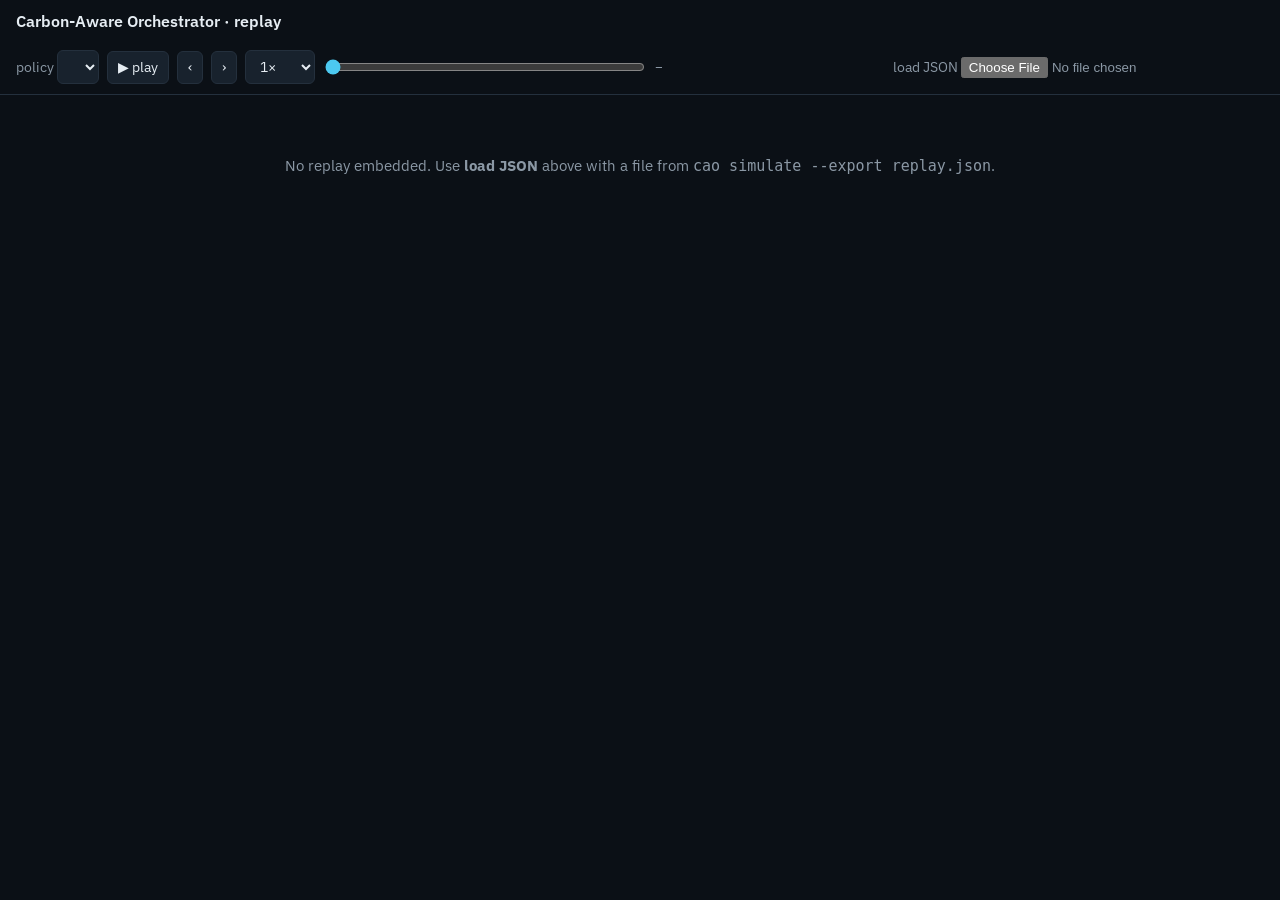
<file: cao/replay/template.html>
<!DOCTYPE html>
<html lang="en">
<head>
<meta charset="utf-8">
<meta name="viewport" content="width=device-width, initial-scale=1">
<title>Carbon Payback Replay</title>
<link rel="preconnect" href="https://fonts.gstatic.com" crossorigin>
<link rel="stylesheet" href="https://fonts.googleapis.com/css2?family=IBM+Plex+Sans:wght@400;600&family=IBM+Plex+Mono:wght@400;600&display=swap">
<style>
:root{--bg:#0b1016;--panel:#121a23;--panel2:#18222d;--line:#24303d;--text:#e6edf3;--muted:#8b98a5;--accent:#4cc9f0;
--ml:#f4a261;--batch:#a78bfa;--web:#34d399;--move:#4cc9f0;--wait:#f1c40f;--refuse:#ef476f;--hold:#8b98a5;
--sans:"IBM Plex Sans",system-ui,-apple-system,"Segoe UI",Roboto,sans-serif;--mono:"IBM Plex Mono",ui-monospace,SFMono-Regular,Menlo,Consolas,monospace;
color-scheme:dark}
*{box-sizing:border-box}
html,body{margin:0;background:var(--bg);color:var(--text);font:14px/1.4 var(--sans)}
header{display:flex;gap:18px;align-items:center;padding:10px 16px;border-bottom:1px solid var(--line);flex-wrap:wrap;position:sticky;top:env(safe-area-inset-top,0px);background:var(--bg);z-index:5}
header h1{font-size:16px;margin:0;font-weight:600;white-space:nowrap}
.controls{display:flex;gap:8px;align-items:center;flex-wrap:wrap}
button,select{background:var(--panel2);color:var(--text);border:1px solid var(--line);border-radius:6px;padding:6px 10px;font:inherit;cursor:pointer}
button:hover,select:hover{border-color:var(--accent)}
button:focus-visible,select:focus-visible,input:focus-visible{outline:2px solid var(--accent);outline-offset:2px}
@media (prefers-reduced-motion:reduce){.job,.badge{transition:none}}
input[type=range]{width:min(320px,40vw);accent-color:var(--accent)}
.time{font-family:var(--mono);font-size:13px;color:var(--muted);min-width:230px}
.muted{color:var(--muted)}
main{display:grid;grid-template-columns:minmax(0,1.7fr) minmax(320px,1fr);gap:12px;padding:12px 16px}
.bottom{display:grid;grid-template-columns:minmax(0,1.7fr) minmax(320px,1fr);gap:12px;padding:0 16px 16px}
.panel{background:var(--panel);border:1px solid var(--line);border-radius:10px;padding:10px 12px;min-width:0}
.panel h2{font-size:12px;text-transform:uppercase;letter-spacing:.08em;color:var(--muted);margin:0 0 8px;font-weight:600}
#stage{width:100%;height:auto;display:block;aspect-ratio:1000/540}
.kpis{display:grid;grid-template-columns:repeat(3,1fr);gap:8px;margin-bottom:12px}
.kpi{background:var(--panel2);border-radius:8px;padding:8px 10px}
.kpi .v{font-family:var(--mono);font-size:18px;font-weight:600;overflow:hidden;text-overflow:ellipsis;white-space:nowrap}
.kpi .l{font-size:11px;color:var(--muted)}
#race{width:100%;height:230px;display:block}
.legend{display:flex;flex-wrap:wrap;gap:4px 14px;font-size:12px;color:var(--muted);margin-top:6px}
.legend span i{display:inline-block;width:10px;height:10px;border-radius:2px;margin-right:5px;vertical-align:-1px}
.legend span.sel{color:var(--text);font-weight:600}
#events{list-style:none;margin:0;padding:0;max-height:300px;overflow:auto;font-size:12.5px;font-family:var(--mono)}
#events li{padding:4px 6px;border-bottom:1px solid var(--line);display:grid;grid-template-columns:44px 64px 90px 130px 1fr;gap:8px;align-items:baseline}
#events li .d{color:var(--muted);font-size:12px}
.a-MOVE{color:var(--move);font-weight:600}.a-WAIT{color:var(--wait);font-weight:600}.a-REFUSE{color:var(--refuse);font-weight:600}.a-HOLD{color:var(--hold)}
.scroll{overflow-x:auto}
table.pb{border-collapse:collapse;font-size:12px;width:100%;font-family:var(--mono)}
table.pb th,table.pb td{padding:4px 6px;text-align:center;border:1px solid var(--line)}
table.pb th{color:var(--muted);font-weight:600}
table.pb td.M{background:rgba(52,211,153,.22)}table.pb td.R{background:rgba(239,71,111,.28)}
.tip{position:fixed;pointer-events:none;background:rgba(5,8,12,.94);border:1px solid var(--line);padding:8px 10px;border-radius:8px;font-size:12px;max-width:340px;display:none;z-index:9;line-height:1.45}
.drop{padding:60px 20px;text-align:center;color:var(--muted);font-size:15px}
.job{transition:transform .45s cubic-bezier(.2,.8,.2,1)}
.job text{pointer-events:none;user-select:none}
.badge{transition:opacity .3s}
@media (max-width:980px){main,.bottom{grid-template-columns:1fr}#events li{grid-template-columns:40px 60px 1fr}#events li .to,#events li .d{grid-column:span 3}}
</style>
</head>
<body>
<header>
  <h1>Carbon-Aware Orchestrator · replay</h1>
  <div class="controls">
    <label class="muted">policy <select id="policy"></select></label>
    <button id="play" title="space">▶ play</button>
    <button id="prev" title="←">‹</button><button id="next" title="→">›</button>
    <select id="speed" title="speed"><option value="700">0.5×</option><option value="350" selected>1×</option><option value="170">2×</option><option value="80">4×</option></select>
    <input id="slider" type="range" min="0" max="0" value="0">
    <span class="time" id="time">–</span>
    <label class="muted">load JSON <input id="file" type="file" accept=".json" style="width:200px"></label>
  </div>
</header>
<div id="app" hidden>
<main>
  <section class="panel">
    <h2 id="stagetitle">Regions · job placement · column colour = grid carbon intensity now</h2>
    <svg id="stage" viewBox="0 0 1000 540" xmlns="http://www.w3.org/2000/svg"></svg>
    <div class="legend" id="glyphs"></div>
  </section>
  <aside class="panel">
    <h2>Selected policy · so far</h2>
    <div class="kpis" id="kpis"></div>
    <h2>Cumulative carbon · all policies</h2>
    <canvas id="race"></canvas>
    <div class="legend" id="legend"></div>
  </aside>
</main>
<div class="bottom">
  <section class="panel"><h2>Decisions · MOVE / WAIT / REFUSE (newest first)</h2><ul id="events"></ul></section>
  <section class="panel"><h2 id="pbtitle">Carbon payback boundary</h2><div id="payback"></div></section>
</div>
</div>
<div id="drop" class="drop">No replay embedded. Use <b>load JSON</b> above with a file from <code>cao simulate --export replay.json</code>.<div id="err" class="a-REFUSE"></div></div>
<div class="tip" id="tip"></div>
<script>
const DATA = /*__REPLAY_DATA__*/null;
(function(){
const $ = id => document.getElementById(id);
const NS = 'http://www.w3.org/2000/svg';
const KINDHEX = {'ml-training':'#f4a261','batch-processing':'#a78bfa','web-service':'#34d399'};
const POLCOL = ['#4cc9f0','#f4a261','#a78bfa','#34d399','#f1c40f','#ef476f','#f8f9fa','#ff9f1c','#06d6a0','#c77dff'];
const ACTCOL = {M:'#4cc9f0',W:'#f1c40f',R:'#ef476f'};
let D=null, P=0, t=0, playing=false, timer=null, ciMin=1, ciMax=1000, jobEls=[], colEls=[], totals=[];

function el(n, a){ const e=document.createElementNS(NS,n); for(const k in a) e.setAttribute(k,a[k]); return e; }
function fmt(x,d=0){ return (x==null||!isFinite(x))?'–':Number(x).toLocaleString(undefined,{maximumFractionDigits:d,minimumFractionDigits:d}); }
function shortId(id){ return id.replace(/^ml-/,'M').replace(/^batch-/,'B').replace(/^web-/,'W'); }
function ciColor(v){
  const n=(Math.sqrt(v)-Math.sqrt(ciMin))/Math.max(1e-9,Math.sqrt(ciMax)-Math.sqrt(ciMin));
  const h=120*(1-Math.min(1,Math.max(0,n)));
  return `hsl(${h.toFixed(0)},62%,40%)`;
}

function load(d){
  D=d; t=0;
  const i=D.policies.findIndex(p=>/milp/.test(p.name)&&!/^oracle/.test(p.name));
  P=i>=0?i:D.policies.length-1;
  $('drop').hidden=true; $('app').hidden=false; $('err').textContent='';
  build(); render();
}

function build(){
  const sel=$('policy'); sel.innerHTML='';
  D.policies.forEach((p,i)=>{ const o=document.createElement('option'); o.value=i; o.textContent=p.name; sel.appendChild(o); });
  sel.value=P;
  $('slider').max=D.meta.hours-1; $('slider').value=0;
  let mn=Infinity,mx=-Infinity;
  for(const r of D.meta.regions) for(const v of D.ci[r]){ if(v<mn)mn=v; if(v>mx)mx=v; }
  ciMin=mn; ciMax=mx;
  totals=D.policies.map(p=>p.cum.map(c=>c.total_g));
  buildStage(); buildGlyphs(); buildPayback();
}

function buildStage(){
  const svg=$('stage'); svg.innerHTML='';
  const defs=el('defs',{});
  const m=el('marker',{id:'arrow',viewBox:'0 0 10 10',refX:'9',refY:'5',markerWidth:'7',markerHeight:'7',orient:'auto-start-reverse'});
  m.appendChild(el('path',{d:'M0,0 L10,5 L0,10 z',fill:'#4cc9f0'})); defs.appendChild(m); svg.appendChild(defs);
  const R=D.meta.regions.length, cw=1000/R; colEls=[];
  const gCols=el('g',{}); svg.appendChild(gCols);
  D.meta.regions.forEach((r,i)=>{
    const rect=el('rect',{x:i*cw+3,y:0,width:cw-6,height:540,rx:12,fill:'#333',opacity:0.55});
    const name=el('text',{x:i*cw+cw/2,y:26,'text-anchor':'middle',fill:'#fff','font-size':17,'font-weight':600}); name.textContent=r;
    const ci=el('text',{x:i*cw+cw/2,y:46,'text-anchor':'middle',fill:'#fff','font-size':13,opacity:0.9});
    gCols.appendChild(rect); gCols.appendChild(name); gCols.appendChild(ci); colEls.push({rect,ci});
  });
  const gArrows=el('g',{id:'arrows'}); svg.appendChild(gArrows);
  const gJobs=el('g',{}); svg.appendChild(gJobs); jobEls=[];
  D.jobs.forEach((j,k)=>{
    const g=el('g',{class:'job'});
    const rad=Math.min(24,7+6*Math.sqrt(j.state_gb));
    const badge=el('circle',{class:'badge',r:rad+8,fill:'none','stroke-width':3,opacity:0});
    const body=el('circle',{r:rad,fill:KINDHEX[j.kind]||'#ccc',stroke:'#0b1016','stroke-width':2});
    const ring=el('circle',{r:rad+4,fill:'none',stroke:'#fff','stroke-width':2.5,opacity:0.9,transform:'rotate(-90)'});
    const lbl=el('text',{y:rad+16,'text-anchor':'middle',fill:'#e6edf3','font-size':11}); lbl.textContent=shortId(j.job_id);
    g.appendChild(badge); g.appendChild(body); g.appendChild(ring); g.appendChild(lbl);
    g.addEventListener('mousemove',e=>tip(e,k)); g.addEventListener('mouseleave',()=>{ $('tip').style.display='none'; });
    gJobs.appendChild(g); jobEls.push({g,body,ring,badge,rad});
  });
}

function buildGlyphs(){
  $('glyphs').innerHTML=
    `<span><i style="background:${KINDHEX['ml-training']}"></i>ML training</span>`+
    `<span><i style="background:${KINDHEX['batch-processing']}"></i>batch</span>`+
    `<span><i style="background:${KINDHEX['web-service']}"></i>web service (SLA)</span>`+
    `<span class="muted">size ∝ √state GB · white ring = progress · dashed = waiting</span>`+
    `<span><i style="background:${ACTCOL.M}"></i>MOVE</span><span><i style="background:${ACTCOL.W}"></i>WAIT</span><span><i style="background:${ACTCOL.R}"></i>REFUSE</span>`;
}

function buildPayback(){
  const pb=D.payback; const box=$('payback');
  if(!pb){ box.innerHTML='<div class="muted">no cost model in export</div>'; return; }
  $('pbtitle').textContent=`Carbon payback boundary · ${pb.power_kw} kW job · ${pb.src} ${fmt(pb.ci_src)} → ${pb.dst} ${fmt(pb.ci_dst)} g/kWh · ${D.meta.cost_model||''}`;
  let h='<table class="pb"><tr><th>state GB \\ remaining h</th>'+pb.remaining_h.map(r=>`<th>${r}</th>`).join('')+'<th>payback h</th><th>migration g</th></tr>';
  pb.sizes_gb.forEach((s,i)=>{
    const p=pb.payback_h[i];
    h+=`<tr><th>${s}</th>`+pb.remaining_h.map(r=>{ const ok=p!=null&&r>p; return `<td class="${ok?'M':'R'}" title="payback ${p==null?'∞':p+' h'}">${ok?'MOVE':'REFUSE'}</td>`; }).join('')+`<td>${p==null?'∞':fmt(p,2)}</td><td>${fmt(pb.migration_g[i],1)}</td></tr>`;
  });
  box.innerHTML='<div class="scroll">'+h+'</table></div><div class="muted" style="margin-top:6px;font-size:12px">MOVE ⇔ remaining runtime &gt; payback period = migration carbon / (rate<sub>src</sub> − rate<sub>dst</sub>)</div>';
}

function render(){
  const pol=D.policies[P], R=D.meta.regions.length, cw=1000/R;
  $('slider').value=t;
  $('time').textContent=`hour ${t} / ${D.meta.hours-1}`+(D.timestamps?`  ·  ${D.timestamps[t]}`:'');
  D.meta.regions.forEach((r,i)=>{ const v=D.ci[r][t]; colEls[i].rect.setAttribute('fill',ciColor(v)); colEls[i].ci.textContent=`${fmt(v)} gCO₂/kWh`; });
  const occ=D.meta.regions.map(()=>[]);
  D.jobs.forEach((j,k)=>{ const s=pol.status[t][k]; const ri=pol.region[t][k]; if((s===1||s===2||s===3)&&ri>=0) occ[ri].push(k); });
  const arrows=$('arrows'); arrows.innerHTML='';
  const pos={};
  occ.forEach((list,i)=>{
    const ncol=Math.max(1,Math.floor((cw-30)/62)); const cellW=(cw-30)/ncol;
    const rows=Math.max(1,Math.ceil(list.length/ncol)); const rowH=Math.min(66,460/rows);
    list.forEach((k,q)=>{ pos[k]={x:i*cw+15+cellW*(q%ncol)+cellW/2, y:84+rowH*Math.floor(q/ncol)+rowH/2}; });
  });
  D.jobs.forEach((j,k)=>{
    const E=jobEls[k], s=pol.status[t][k], a=pol.action[t][k];
    if(!(s===1||s===2||s===3)||!pos[k]){ E.g.style.display='none'; return; }
    E.g.style.display='';
    const p=pos[k]; E.g.style.transform=`translate(${p.x}px,${p.y}px)`;
    E.body.setAttribute('fill-opacity', s===2?0.95:(s===1?0.18:0.4));
    E.body.setAttribute('stroke-dasharray', s===2?'':'4 3');
    E.body.setAttribute('stroke', s===2?'#0b1016':(KINDHEX[j.kind]||'#ccc'));
    const C=2*Math.PI*(E.rad+4); const frac=(pol.progress&&pol.progress[t])?pol.progress[t][k]:0;
    E.ring.setAttribute('stroke-dasharray',`${(frac*C).toFixed(1)} ${C.toFixed(1)}`);
    const show=(a==='M'||a==='R'||a==='W');
    E.badge.setAttribute('opacity',show?1:0); if(show) E.badge.setAttribute('stroke',ACTCOL[a]);
    if(a==='M'&&t>0){
      const pr=pol.region[t-1][k];
      if(pr>=0&&pr!==pol.region[t][k]){ const x0=pr*cw+cw/2;
        arrows.appendChild(el('line',{x1:x0,y1:p.y,x2:p.x+(p.x>x0?-E.rad-10:E.rad+10),y2:p.y,stroke:'#4cc9f0','stroke-width':2.5,'stroke-dasharray':'7 4',opacity:0.85,'marker-end':'url(#arrow)'})); }
    }
  });
  renderKpis(pol); renderRace(); renderEvents(pol);
}

function renderKpis(pol){
  const c=pol.cum[t]; let mv=0,wt=0,rf=0;
  for(let s=0;s<=t;s++) for(const a of pol.action[s]){ if(a==='M')mv++; else if(a==='W')wt++; else if(a==='R')rf++; }
  const done=pol.status[t].filter(s=>s===4).length;
  const k=[['total gCO₂e',fmt(c.total_g)],['execution g',fmt(c.exec_g)],['migration g',fmt(c.migration_g,1)],
           ['migrations',c.migrations],['refused moves',rf],['wait slots',wt],
           ['jobs done',`${done} / ${D.jobs.length}`],['deadline misses (final)',pol.summary.deadline_violations],['forecast',pol.forecast]];
  $('kpis').innerHTML=k.map(([l,v])=>`<div class="kpi"><div class="v" title="${v}">${v}</div><div class="l">${l}</div></div>`).join('');
}

function renderRace(){
  const cv=$('race'); const dpr=window.devicePixelRatio||1; const W=cv.clientWidth||600, H=cv.clientHeight||230;
  if(cv.width!==Math.round(W*dpr)||cv.height!==Math.round(H*dpr)){ cv.width=Math.round(W*dpr); cv.height=Math.round(H*dpr); }
  const ctx=cv.getContext('2d'); ctx.setTransform(dpr,0,0,dpr,0,0); ctx.clearRect(0,0,W,H);
  const T=D.meta.hours, mx=Math.max(1,...totals.map(a=>a[a.length-1]));
  const L=52,B=22,Rr=10,Tt=10; const x=i=>L+(W-L-Rr)*i/Math.max(1,T-1), y=v=>Tt+(H-Tt-B)*(1-v/mx);
  ctx.strokeStyle='#24303d'; ctx.lineWidth=1; ctx.beginPath(); ctx.moveTo(L,Tt); ctx.lineTo(L,H-B); ctx.lineTo(W-Rr,H-B); ctx.stroke();
  ctx.fillStyle='#8b98a5'; ctx.font='11px system-ui,sans-serif'; ctx.textAlign='right';
  ctx.fillText(fmt(mx/1000,1)+' kg',L-5,Tt+10); ctx.fillText(fmt(mx/2000,1),L-5,y(mx/2)+4); ctx.fillText('0',L-5,H-B);
  ctx.textAlign='center'; ctx.fillText('hour '+(T-1),W-Rr-24,H-6); ctx.fillText('0',L,H-6);
  totals.forEach((arr,i)=>{
    ctx.strokeStyle=POLCOL[i%POLCOL.length]; ctx.lineWidth=i===P?3:1.25; ctx.globalAlpha=i===P?1:0.6;
    ctx.beginPath(); for(let s=0;s<=t&&s<arr.length;s++){ const px=x(s),py=y(arr[s]); s?ctx.lineTo(px,py):ctx.moveTo(px,py); } ctx.stroke();
  });
  ctx.globalAlpha=1; ctx.strokeStyle='#e6edf3'; ctx.setLineDash([3,3]); ctx.beginPath(); ctx.moveTo(x(t),Tt); ctx.lineTo(x(t),H-B); ctx.stroke(); ctx.setLineDash([]);
  $('legend').innerHTML=D.policies.map((p,i)=>`<span class="${i===P?'sel':''}"><i style="background:${POLCOL[i%POLCOL.length]}"></i>${p.name} · ${fmt(totals[i][t])} g</span>`).join('');
}

function renderEvents(pol){
  const ev=pol.events.filter(e=>e.t<=t).sort((a,b)=>b.t-a.t).slice(0,16);
  $('events').innerHTML=ev.map(e=>`<li><span class="muted">h${e.t}</span><span class="a-${e.action}">${e.action}</span><span>${e.job}</span><span class="to">${e.from||''}${(e.to&&e.to!==e.from)?' → '+e.to:''}</span><span class="d">${e.detail}</span></li>`).join('')
    || '<li><span class="muted" style="grid-column:span 5">no MOVE / WAIT / REFUSE yet</span></li>';
}

function tip(e,k){
  const j=D.jobs[k], pol=D.policies[P]; const st=['not released','pending','running','suspended','done'][pol.status[t][k]];
  const last=pol.events.filter(x=>x.job===j.job_id&&x.t<=t).sort((a,b)=>b.t-a.t)[0];
  const prog=(pol.progress&&pol.progress[t])?Math.round(100*pol.progress[t][k]):0;
  const box=$('tip');
  box.innerHTML=`<b>${j.job_id}</b> · ${j.kind}<br>${j.power_kw} kW · state ${j.state_gb} GB · ${j.duration_h} h${j.deadline_h!=null?` · deadline h${j.deadline_h}`:''}${j.sla_rtt_ms?` · SLA ${j.sla_rtt_ms} ms from ${j.user_region}`:''}<br>`+
    `now: <b>${st}</b> in ${D.meta.regions[pol.region[t][k]]||'?'} · ${prog}% done`+
    (last?`<br><span class="a-${last.action}">${last.action}</span> h${last.t}: ${last.reason||last.detail}`:'');
  box.style.display='block'; box.style.left=Math.min(window.innerWidth-360,e.clientX+14)+'px'; box.style.top=(e.clientY+14)+'px';
}

function setT(v){ t=Math.max(0,Math.min(D.meta.hours-1,v)); render(); }
function play(on){ playing=on; $('play').textContent=on?'❚❚ pause':'▶ play'; clearInterval(timer);
  if(on) timer=setInterval(()=>{ if(t>=D.meta.hours-1){ play(false); return; } setT(t+1); }, +$('speed').value); }

$('policy').addEventListener('change',e=>{ P=+e.target.value; render(); });
$('slider').addEventListener('input',e=>setT(+e.target.value));
$('play').addEventListener('click',()=>play(!playing));
$('prev').addEventListener('click',()=>setT(t-1)); $('next').addEventListener('click',()=>setT(t+1));
$('speed').addEventListener('change',()=>{ if(playing) play(true); });
document.addEventListener('keydown',e=>{ if(!D) return; if(e.code==='Space'){ e.preventDefault(); play(!playing);} else if(e.key==='ArrowRight') setT(t+1); else if(e.key==='ArrowLeft') setT(t-1); });
$('file').addEventListener('change',e=>{ const f=e.target.files[0]; if(!f) return; const r=new FileReader(); r.onload=()=>{ try{ play(false); load(JSON.parse(r.result)); }catch(err){ $('drop').hidden=false; $('err').textContent='Could not read that file as replay JSON: '+err.message; } }; r.readAsText(f); });
window.addEventListener('resize',()=>{ if(D) renderRace(); });
window.__replay={setT, play, data:()=>D, get t(){return t;}, setPolicy:(i)=>{ P=i; $('policy').value=i; render(); }};  // debug / test hook
if(DATA) load(DATA);
})();
</script>
</body>
</html>
</file>
